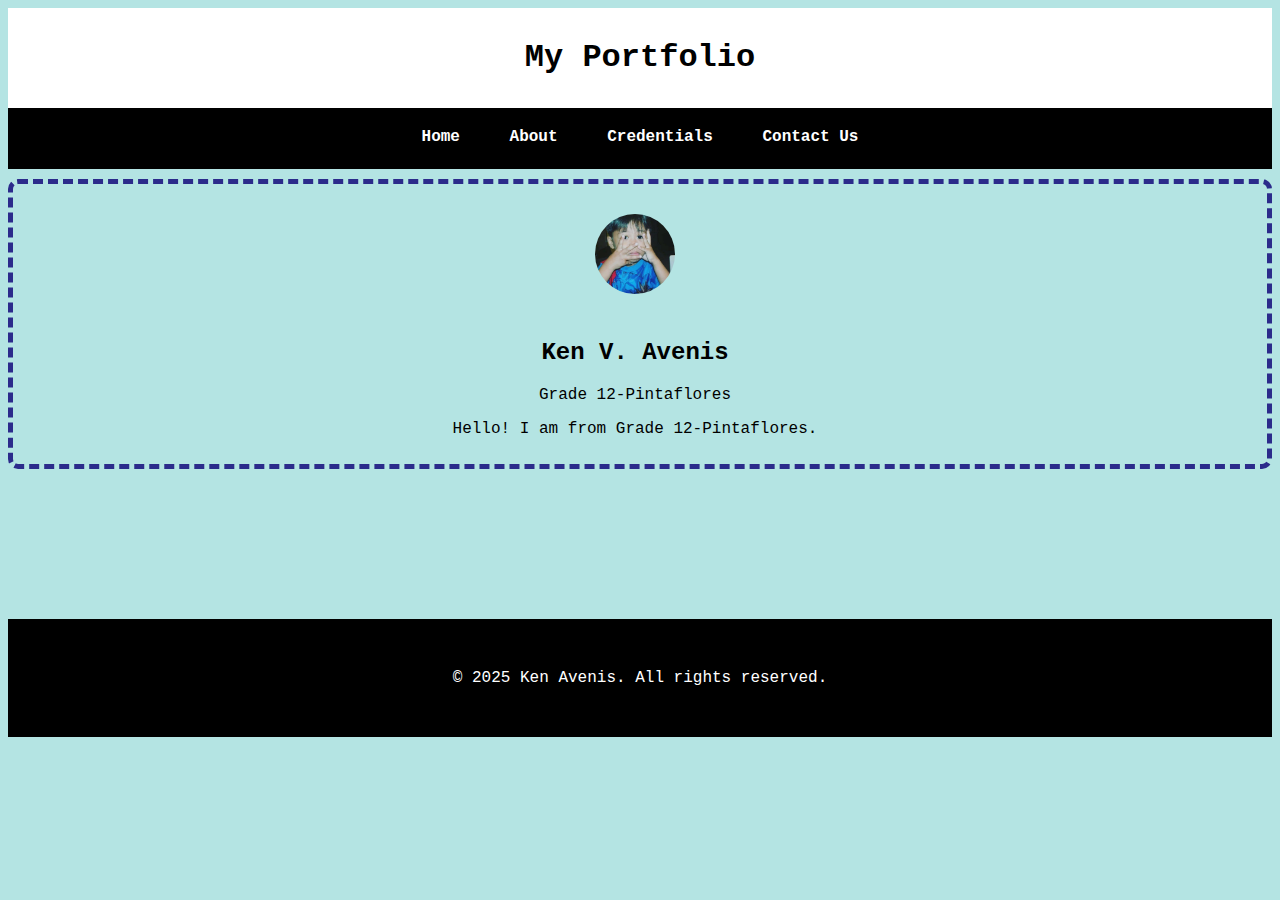
<file: index.html>
<!DOCTYPE html>
<html>
    <head>
        <title>Culminating Activity</title>
        <link rel = "stylesheet" href="avenis_portfolio.css">
    </head>
    <body>
    <header>
        <center><h1>My Portfolio</h1></center>
    </header>
    <nav>
        <div class="nav">
        <center>
        <b><a href="index.html">Home</a></b>
        <b><a href="about.html">About</a></b>
        <b><a href="credentials.html">Credentials</a></b>
        <b><a href="contactus.html">Contact Us</a></b>
        </center><br>
    </nav>
    <main>
    <div class="card">
        <img src="1.jpg">
        <h2>Ken V. Avenis</h2>
        <p>Grade 12-Pintaflores</p>
        <p>Hello! I am from Grade 12-Pintaflores.</p>
    </div>
    </main>
    </body>
    <footer>
        <center>© 2025 Ken Avenis. All rights reserved.</center>
    </footer>
</html>
</file>
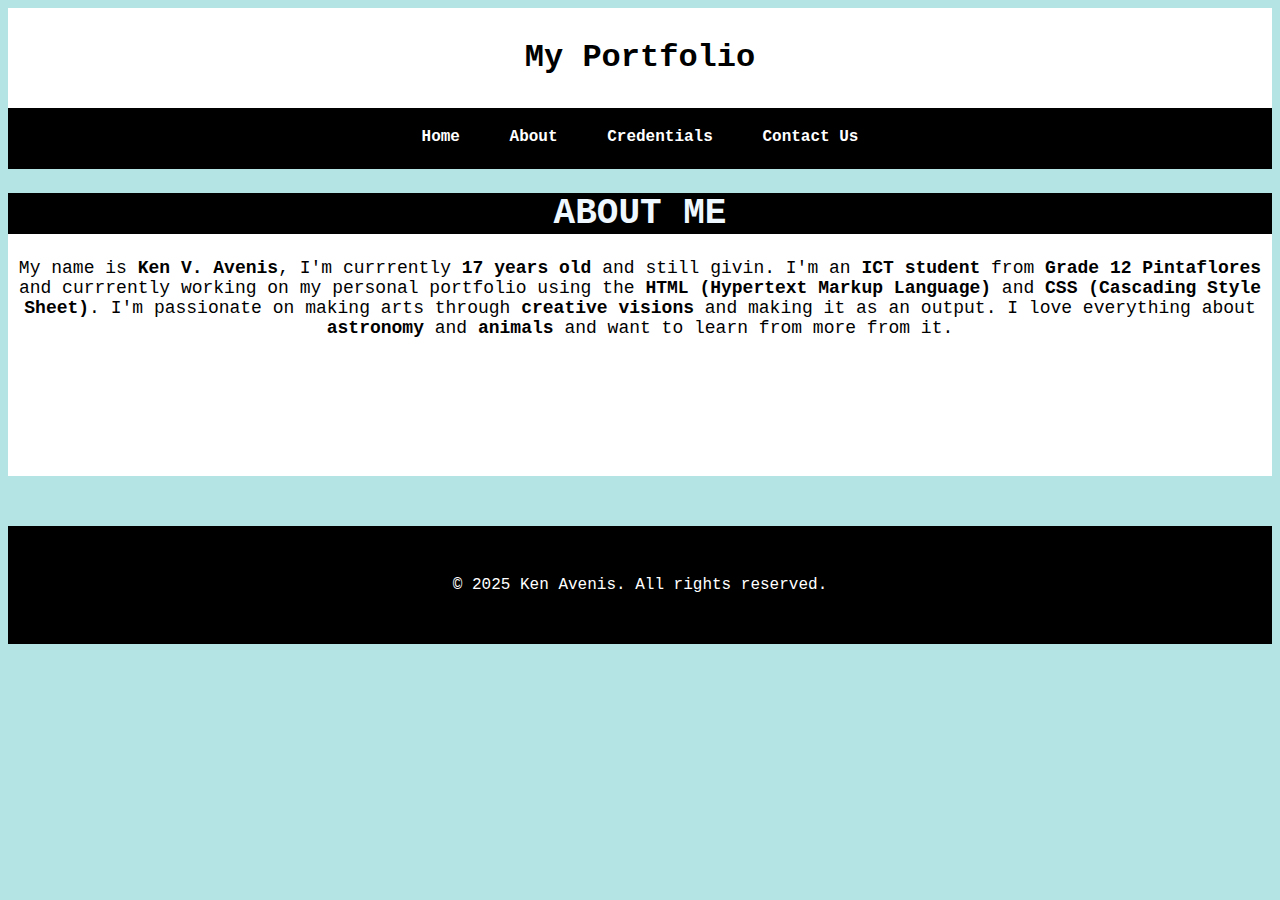
<file: about.html>
<!DOCTYPE html>
<html>
    <head>
        <title>Culminating Activity</title>
        <link rel = "stylesheet" href="avenis_portfolio.css">
    </head>
    <header>
        <center><h1>My Portfolio</h1></center>
    </header>
    <nav>
        <div class="nav">
        <center>
        <b><a href="index.html">Home</a></b>
        <b><a href="about.html">About</a></b>
        <b><a href="credentials.html">Credentials</a></b>
        <b><a href="contactus.html">Contact Us</a></b>
        </center><br>
    </nav>
        <body>
        <div class="block">
        <center><h1>ABOUT ME</h1></center>
        <p>My name is <b>Ken V. Avenis</b>, I'm currrently <b>17 years old</b> and still givin.
           I'm an <b>ICT student</b> from <b>Grade 12 Pintaflores</b> and currrently working
           on my personal portfolio using the <b>HTML (Hypertext Markup Language)</b> and <b>CSS
           (Cascading Style Sheet)</b>. I'm passionate on making arts through <b>creative visions</b> and making it
           as an output. I love everything about <b>astronomy</b> and <b>animals</b> and want to
           learn from more from it.
        </p>
        </div>
    </body>
    <main>
    </main>
        <footer>
        <center>© 2025 Ken Avenis. All rights reserved.</center>
        </footer>

    </html>
</file>
<file: avenis_portfolio.css>
body {
    font-family: 'Courier New', Courier, monospace;
    background-color: rgb(180, 228, 227);
    justify-content: center;
    align-items: center;
}

.card {
    border: 5px dashed #2b2b8b;
    border-radius: 10px;
    padding: 30px 20px 10px 10px;
    text-align: center;
    margin-bottom: 150px;
}

.card img {
    width: 80px;
    height: 80px;
    border-radius: 75%;
    margin-bottom: 20px;
}

header{
    background-color: rgb(255, 255, 255);
    padding-top: 10px;
    padding-bottom: 10px;
}

.nav{
    background-color: rgb(0, 0, 0);
    padding-top: 20px;
    padding-bottom: 5px;
    margin-bottom: 10px;
}

.nav a{
    padding: 20px;
    color: rgb(255, 255, 255);
    text-decoration: dashed;
}

form .hello label{
    font-family: monospace;
    font-weight: bold;
    font-size: large;
}

form .hello hr{
    border-color: black;
}

form .hello fieldset{
    border-color: black;
}

form .hello fieldset legend{
    font-family: monospace;
    font-weight: bold;
}

.block {
    background-color: white;
    padding-bottom: 100px;
    margin-bottom: 50px;
    font-size: large;
}

.block h1{
    background-color: black;
    color: aliceblue;
    width: auto;
}

.blockk {
    background-color: white;
    padding-bottom: 100px;
    margin-bottom: 50px;
    font-size: large;
}

.block p{
    text-align: center;
    color: rgb(0, 0, 0);
    width: auto;
    padding-bottom: 20px;
    font-weight: 00;
}

.blockk h1{
    background-color: black;
    color: aliceblue;
    width: auto;
    margin-bottom: -1px;
    padding-bottom: 5px;
}

.blockk p{
    align-items: block;
    background-color: rgb(255, 255, 255);
    color: rgb(0, 0, 0);
    width: auto;
    text-align: center;
}

h1{
    font-weight: bold;
}

footer{
    background-color: black;
    color: rgb(255, 255, 255);
    padding-bottom: 50px;
    padding-top: 50px;
}

img{
    height: fit-content;
    width: 600px;
    border-radius: 20px;
}
</file>
